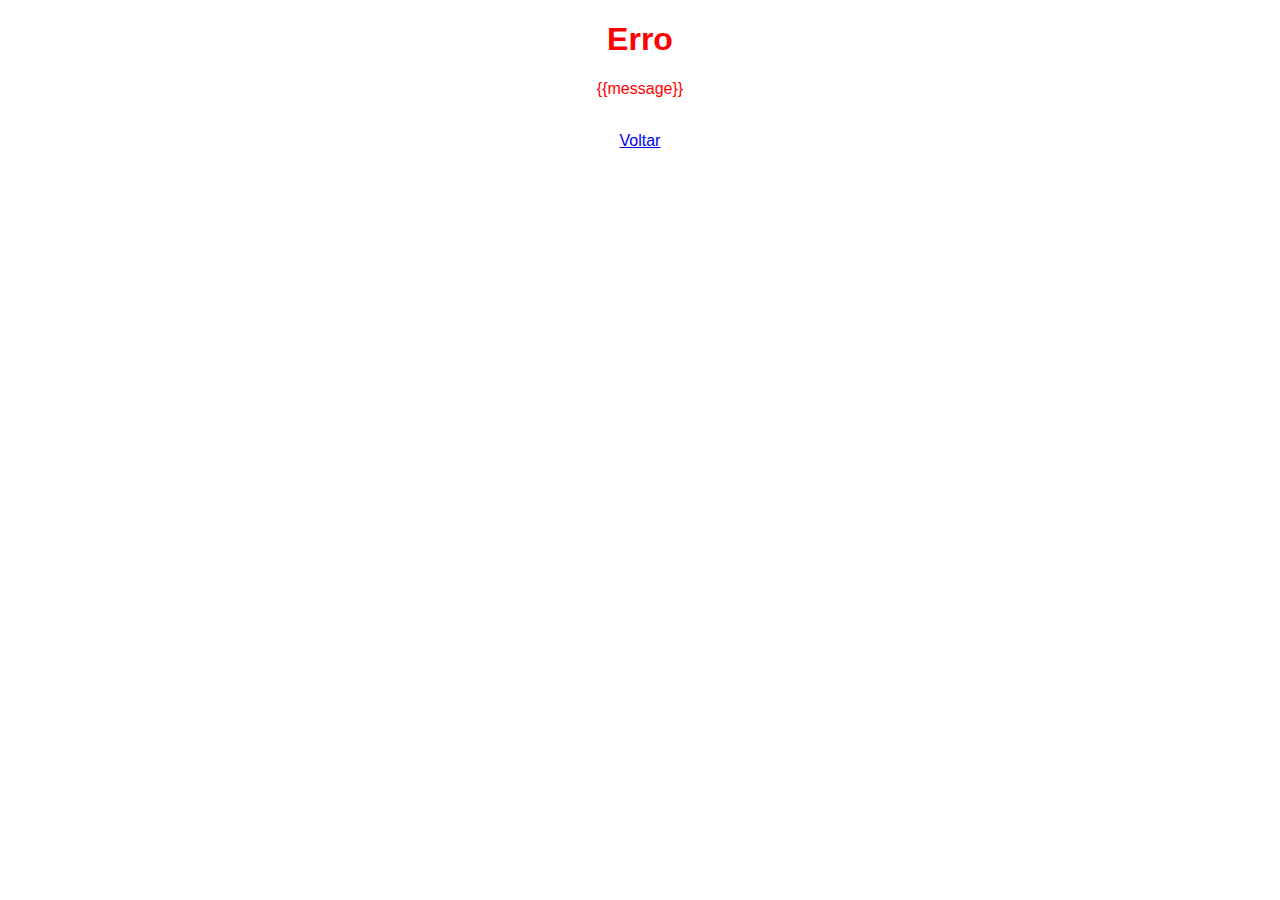
<file: templates/erro.html>
<!DOCTYPE html>
<html lang="pt-BR">
<head>
  <meta charset="UTF-8">
  <title>Erro</title>
</head>
<body style="font-family: Arial, sans-serif; text-align:center; color:red;">
  <h1>Erro</h1>
  <p>{{message}}</p>
  <br>
  <a href="/">Voltar</a>
</body>
</html>
</file>
